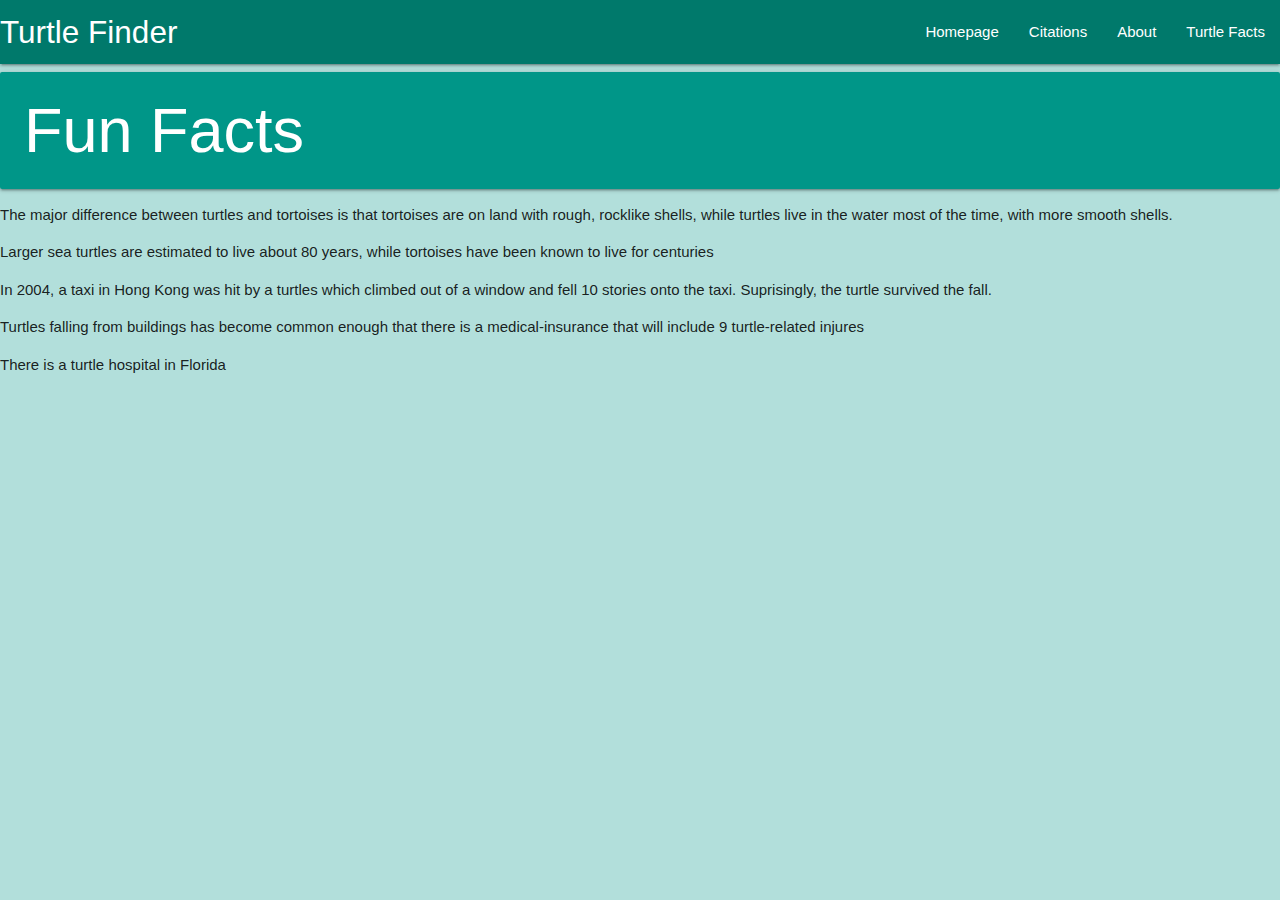
<file: app/templates/FunFact.html>
<html class="beep">
    <head>
        <title>Turtle Tracker</title>
        <link rel="stylesheet" href="https://cdnjs.cloudflare.com/ajax/libs/materialize/1.0.0/css/materialize.min.css">
        <style media = "screen">
        body{
            background-color: #b2dfdb;
            }
        </style>
    </head>
    <body>
    <nav>
    <div class="teal darken-2 nav-wrapper">
      <a href="#" class="brand-logo">Turtle Finder</a>
      <ul id="nav-mobile" class="right hide-on-med-and-down">
        <li><a href="/">Homepage</a></li>
        <li><a href="/Cite">Citations</a></li>
        <li><a href="/about">About</a></li>
        <li><a href="/FunFact">Turtle Facts</a></li>
      </ul>
    </div>
  </nav>
        <div class="wrapper">
            <h1 class="teal white-text card-panel">Fun Facts</h1>
            <p>The major difference between turtles and tortoises is that tortoises are on land with rough, rocklike shells, while turtles live in the water most of the time, with more smooth shells.</p>
            <p>Larger sea turtles are estimated to live about 80 years, while tortoises have been known to live for centuries</p>
            <p>In 2004, a taxi in Hong Kong was hit by a turtles which climbed out of a window and fell 10 stories onto the taxi. Suprisingly, the turtle survived the fall.</p>
            <p>Turtles falling from buildings has become common enough that there is a medical-insurance that will include 9 turtle-related injures</p>
            <p>There is a turtle hospital in Florida</p>
        </div>
        <script src="https://cdnjs.cloudflare.com/ajax/libs/materialize/1.0.0/js/materialize.min.js"></script>
    </body>
</html>
</file>
